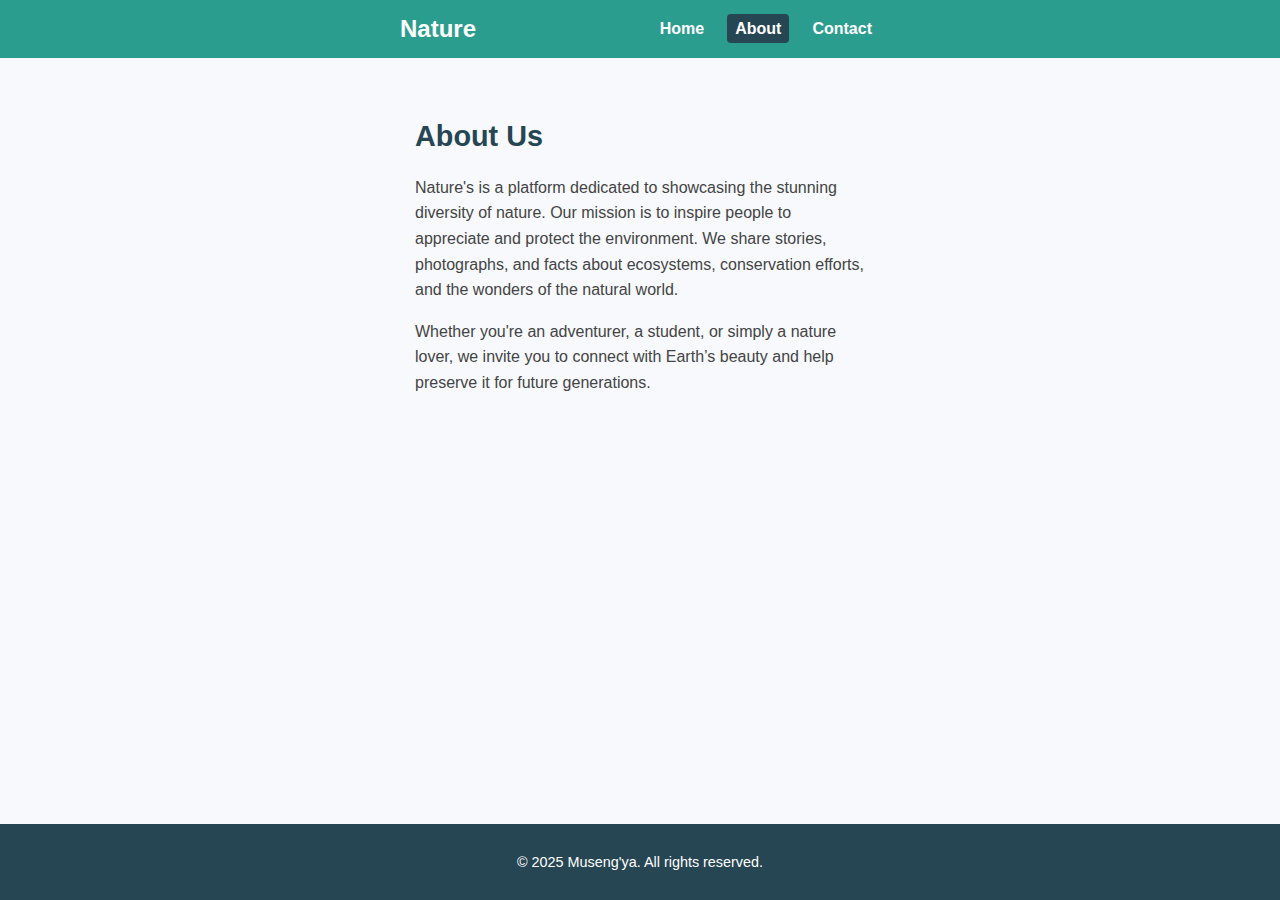
<file: about.html>
<!DOCTYPE html>
<html lang="en">
<head>
<meta charset="UTF-8" />
<meta name="viewport" content="width=device-width, initial-scale=1" />
<title>About - Multipage Website</title>
<link rel="stylesheet" href="style.css" />
</head>
<body>
<header>
  <nav class="navbar" role="navigation" aria-label="Main Navigation">
    <div class="nav-brand"><a href="index.html">Nature</a></div>
    <ul class="nav-links">
      <li><a href="index.html">Home</a></li>
      <li><a href="about.html" class="active" aria-current="page">About</a></li>
      <li><a href="contact.html">Contact</a></li>
    </ul>
  </nav>
</header>

<main>
  <section class="about-content">
    <h1>About Us</h1>
<p>Nature's  is a platform dedicated to showcasing the stunning diversity of nature. Our mission is to inspire people to appreciate and protect the environment. We share stories, photographs, and facts about ecosystems, conservation efforts, and the wonders of the natural world.</p>
<p>Whether you're an adventurer, a student, or simply a nature lover, we invite you to connect with Earth’s beauty and help preserve it for future generations.</p>

  </section>
</main>

<footer>
  <p>&copy; 2025 Museng'ya. All rights reserved.</p>
</footer>

<script src="script.js"></script>
</body>
</html>
</file>
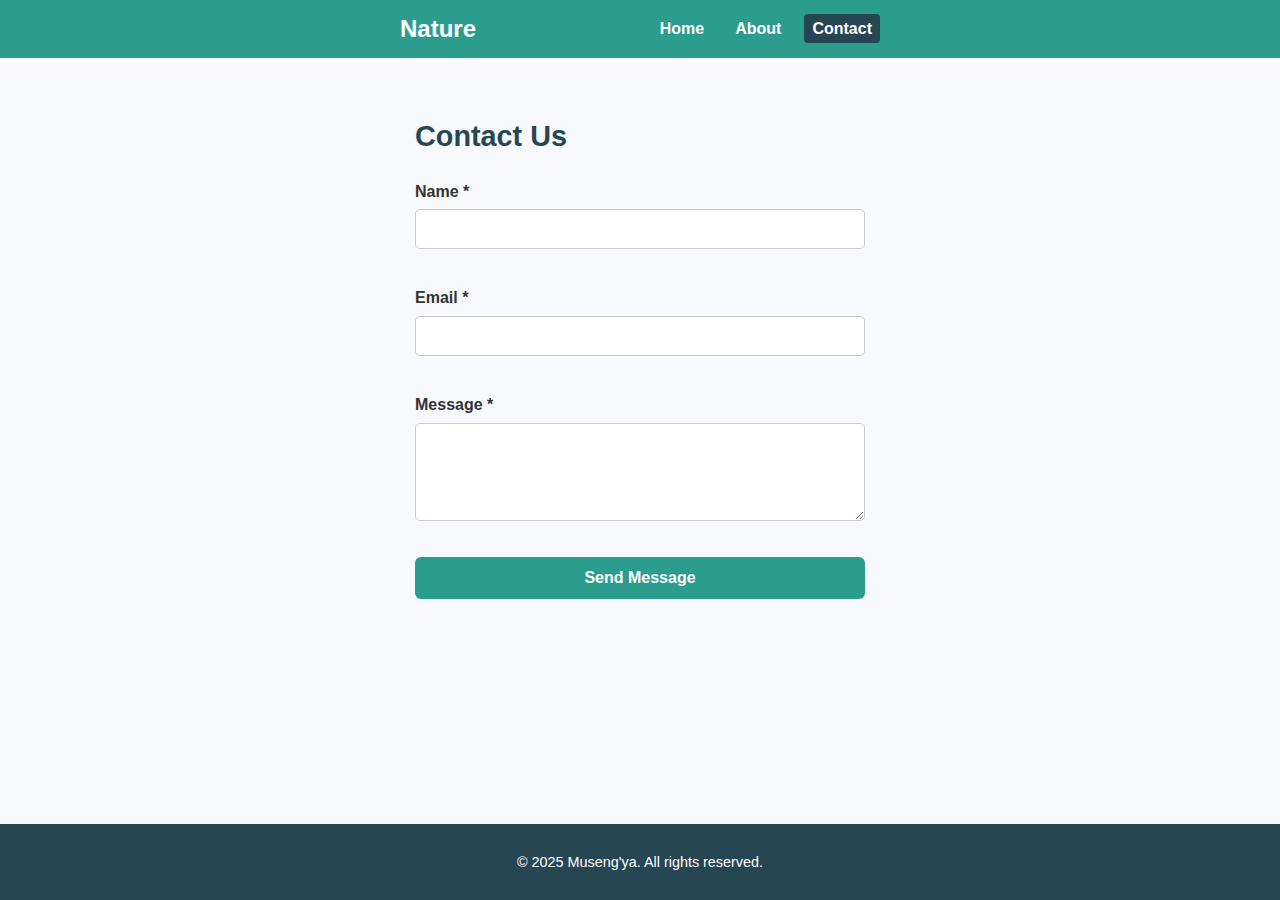
<file: contact.html>
<!DOCTYPE html>
<html lang="en">
<head>
<meta charset="UTF-8" />
<meta name="viewport" content="width=device-width, initial-scale=1" />
<title>Contact - Multipage Website</title>
<link rel="stylesheet" href="style.css" />
</head>
<body>
<header>
  <nav class="navbar" role="navigation" aria-label="Main Navigation">
    <div class="nav-brand"><a href="index.html">Nature</a></div>
    <ul class="nav-links">
      <li><a href="index.html">Home</a></li>
      <li><a href="about.html">About</a></li>
      <li><a href="contact.html" class="active" aria-current="page">Contact</a></li>
    </ul>
  </nav>
</header>

<main>
  <section class="contact-section">
    <h1>Contact Us</h1>
    <form id="contactForm" novalidate>
      <div class="form-group">
        <label for="name">Name <span aria-hidden="true">*</span></label>
        <input type="text" id="name" name="name" required aria-required="true" />
        <span class="error" id="nameError" aria-live="polite"></span>
      </div>

      <div class="form-group">
        <label for="email">Email <span aria-hidden="true">*</span></label>
        <input type="email" id="email" name="email" required aria-required="true" />
        <span class="error" id="emailError" aria-live="polite"></span>
      </div>

      <div class="form-group">
        <label for="message">Message <span aria-hidden="true">*</span></label>
        <textarea id="message" name="message" rows="4" required aria-required="true"></textarea>
        <span class="error" id="messageError" aria-live="polite"></span>
      </div>

      <button type="submit" class="btn-submit">Send Message</button>
      <p id="formSuccess" class="success-message" aria-live="polite"></p>
    </form>
  </section>
</main>

<footer>
  <p>&copy; 2025 Museng'ya. All rights reserved.</p>
</footer>

<script src="script.js"></script>
</body>
</html>
</file>
<file: style.css>
/* Reset some default styles */
*,
*::before,
*::after {
  box-sizing: border-box;
}

body {
  margin: 0;
  font-family: 'Segoe UI', Tahoma, Geneva, Verdana, sans-serif;
  background: #f7f9fc;
  color: #333;
  line-height: 1.6;
  min-height: 100vh;
  display: flex;
  flex-direction: column;
}

header {
  background-color: #2a9d8f;
  padding: 10px 20px;
}

.navbar {
  display: flex;
  align-items: center;
  justify-content: space-between;
  max-width: 480px;
  margin: 0 auto;
}

.nav-brand a {
  color: white;
  font-size: 1.5rem;
  font-weight: bold;
  text-decoration: none;
}

.nav-links {
  list-style: none;
  padding-left: 0;
  margin: 0;
  display: flex;
  gap: 15px;
}

.nav-links li a {
  color: white;
  text-decoration: none;
  font-weight: 600;
  padding: 6px 8px;
  border-radius: 4px;
  transition: background-color 0.3s ease;
}

.nav-links li a:hover,
.nav-links li a.active {
  background-color: #264653;
}

main {
  flex: 1;
  max-width: 480px;
  margin: 20px auto;
  padding: 15px;
  width: 90%;
  box-sizing: border-box;
}

/* Container for left text and right image slider */
.content-row {
  display: flex;
  max-width: 480px;
  margin: 20px auto 40px;
  gap: 20px;
  align-items: center;
  justify-content: center;
}

/* Left side: hero text */
.hero-left {
  flex: 1;
  text-align: left;
}

/* Right side: slider */
.slider-right {
  flex: 1;
  max-width: 240px;
}

/* Adjust slider images to fit container */
.slider-right .slides {
  position: relative;
  height: 180px;
}

.slider-right .slide {
  width: 100%;
  height: 100%;
  object-fit: cover;
  border-radius: 10px;
  display: none;
}

.slider-right .slide.active {
  display: block;
}

/* Override generic slider-section margin on this layout */
.slider-section {
  margin: 0;
  overflow: visible;
  box-shadow: none;
  border-radius: 0;
}

/* Hero Section */
.hero-left h1 {
  font-size: 1.75rem;
  color: #264653;
  margin-bottom: 10px;
}

.hero-left p {
  font-size: 1rem;
  color: #555;
}

/* Slider Section for pages without flex layout */
.slider-section:not(.slider-right) {
  position: relative;
  max-width: 480px;
  margin: 0 auto 40px;
  overflow: hidden;
  border-radius: 10px;
  box-shadow: 0 4px 8px rgba(0,0,0,0.1);
}

.slides {
  display: flex;
  transition: transform 0.5s ease-in-out;
  user-select: none;
  touch-action: pan-y;
}

.slide {
  min-width: 100%;
  display: none;
  object-fit: cover;
  border-radius: 10px;
}

.slide.active {
  display: block;
}

.slider-btn {
  position: absolute;
  top: 50%;
  background-color: rgba(42, 157, 143, 0.7);
  border: none;
  color: white;
  font-size: 2rem;
  padding: 5px 12px;
  cursor: pointer;
  border-radius: 50%;
  transform: translateY(-50%);
  user-select: none;
  transition: background-color 0.3s ease;
}

.slider-btn:hover,
.slider-btn:focus {
  background-color: #264653;
  outline: none;
}

#prev {
  left: 10px;
}

#next {
  right: 10px;
}

/* About Content */
.about-content h1 {
  font-size: 1.8rem;
  margin-bottom: 15px;
  color: #264653;
  text-align: left;
}

.about-content p {
  font-size: 1rem;
  margin-bottom: 10px;
  color: #444;
  text-align: left;
}

/* Contact Section */
.contact-section h1 {
  font-size: 1.8rem;
  margin-bottom: 20px;
  color: #264653;
  text-align: left;
}

form {
  display: flex;
  flex-direction: column;
  gap: 15px;
}

.form-group {
  display: flex;
  flex-direction: column;
}

label {
  font-weight: 600;
  margin-bottom: 5px;
  color: #333;
}

input[type="text"],
input[type="email"],
textarea {
  padding: 10px;
  border: 1.5px solid #ccc;
  border-radius: 5px;
  font-size: 1rem;
  resize: vertical;
  transition: border-color 0.3s ease;
}

input[type="text"]:focus,
input[type="email"]:focus,
textarea:focus {
  border-color: #2a9d8f;
  outline: none;
}

.error {
  color: #e63946;
  font-size: 0.875rem;
  height: 18px;
  margin-top: 3px;
}

.success-message {
  color: #2a9d8f;
  font-weight: 600;
  margin-top: 10px;
}

/* Submit Button */
.btn-submit {
  background-color: #2a9d8f;
  color: white;
  font-weight: 600;
  padding: 12px;
  font-size: 1rem;
  border: none;
  border-radius: 6px;
  cursor: pointer;
  transition: background-color 0.3s ease;
}

.btn-submit:hover,
.btn-submit:focus {
  background-color: #264653;
  outline: none;
}

/* Footer */
footer {
  background-color: #264653;
  color: white;
  text-align: center;
  padding: 12px 10px;
  font-size: 0.9rem;
  flex-shrink: 0;
}

/* Responsive adjustments */
@media (max-width: 600px) {
  .content-row {
    flex-direction: column;
    max-width: 90vw;
    margin: 20px auto 30px;
  }
  
  .slider-right {
    max-width: 100%;
    margin-top: 20px;
  }

  .slider-right .slides {
    height: 200px;
  }
}

@media (max-width: 350px) {
  .nav-links {
    gap: 10px;
  }

  .nav-brand a {
    font-size: 1.25rem;
  }

  .hero-left h1 {
    font-size: 1.5rem;
  }

  form input[type="text"],
  form input[type="email"],
  form textarea {
    font-size: 0.9rem;
  }

  .btn-submit {
    padding: 10px;
    font-size: 0.9rem;
  }

  footer {
    font-size: 0.8rem;
  }
}
</file>
